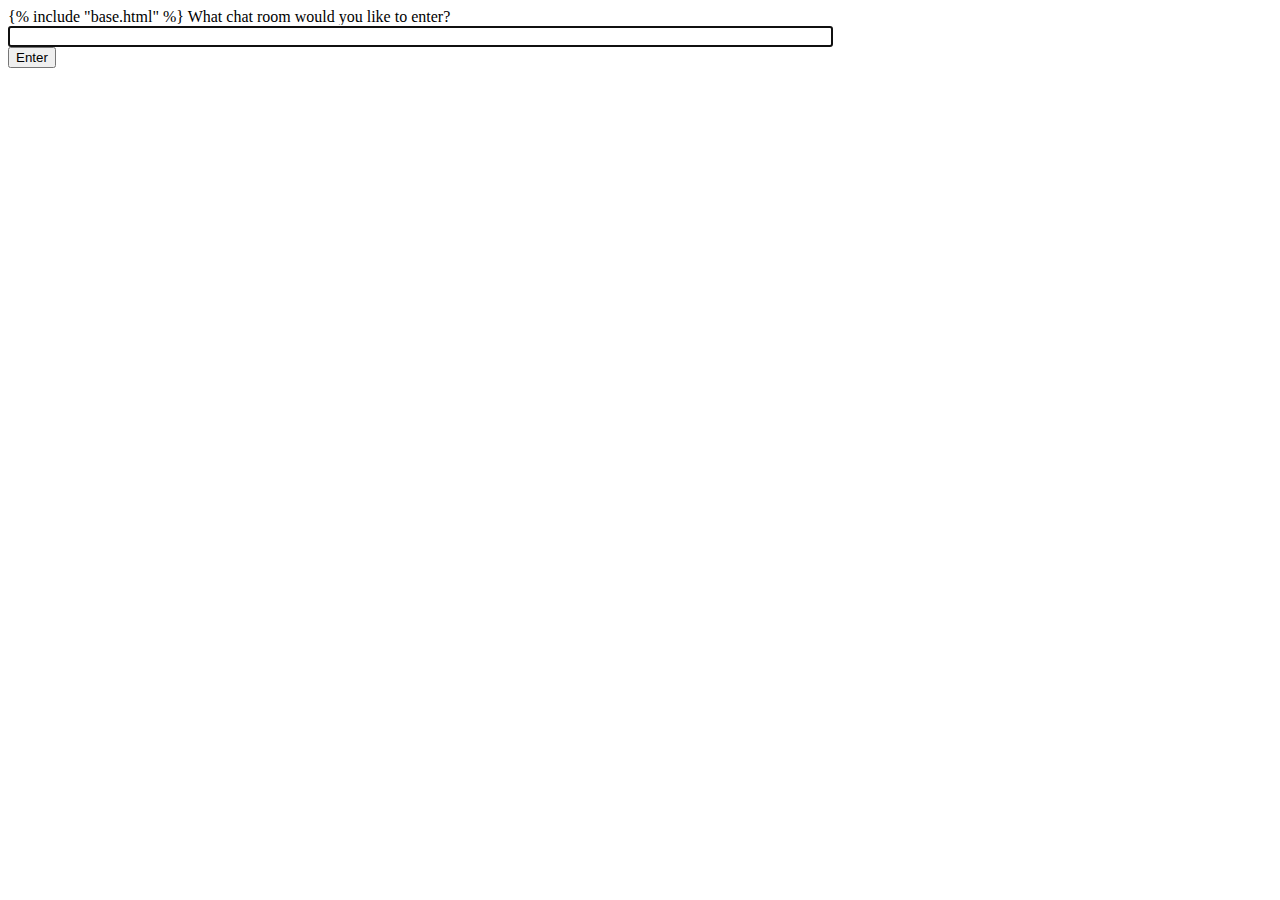
<file: mysite/chat/templates/chat/index.html>
<!-- chat/templates/chat/index.html -->
{% include "base.html" %}
<!DOCTYPE html>
<html>
<head>
    <meta charset="utf-8"/>
    <title>Chat Rooms</title>
</head>
<body>
    <c>What chat room would you like to enter?<br/></c>
    <input id="room-name-input" type="text" size="100"/><br/>
    <input id="room-name-submit" type="button" value="Enter"/>

    <script>
        document.querySelector('#room-name-input').focus();
        document.querySelector('#room-name-input').onkeyup = function(e) {
            if (e.keyCode === 13) {  // enter, return
                document.querySelector('#room-name-submit').click();
            }
        };

        document.querySelector('#room-name-submit').onclick = function(e) {
            var roomName = document.querySelector('#room-name-input').value;
            window.location.pathname = '/chat/' + roomName + '/';
        };
    </script>
</body>
</html>
</file>
